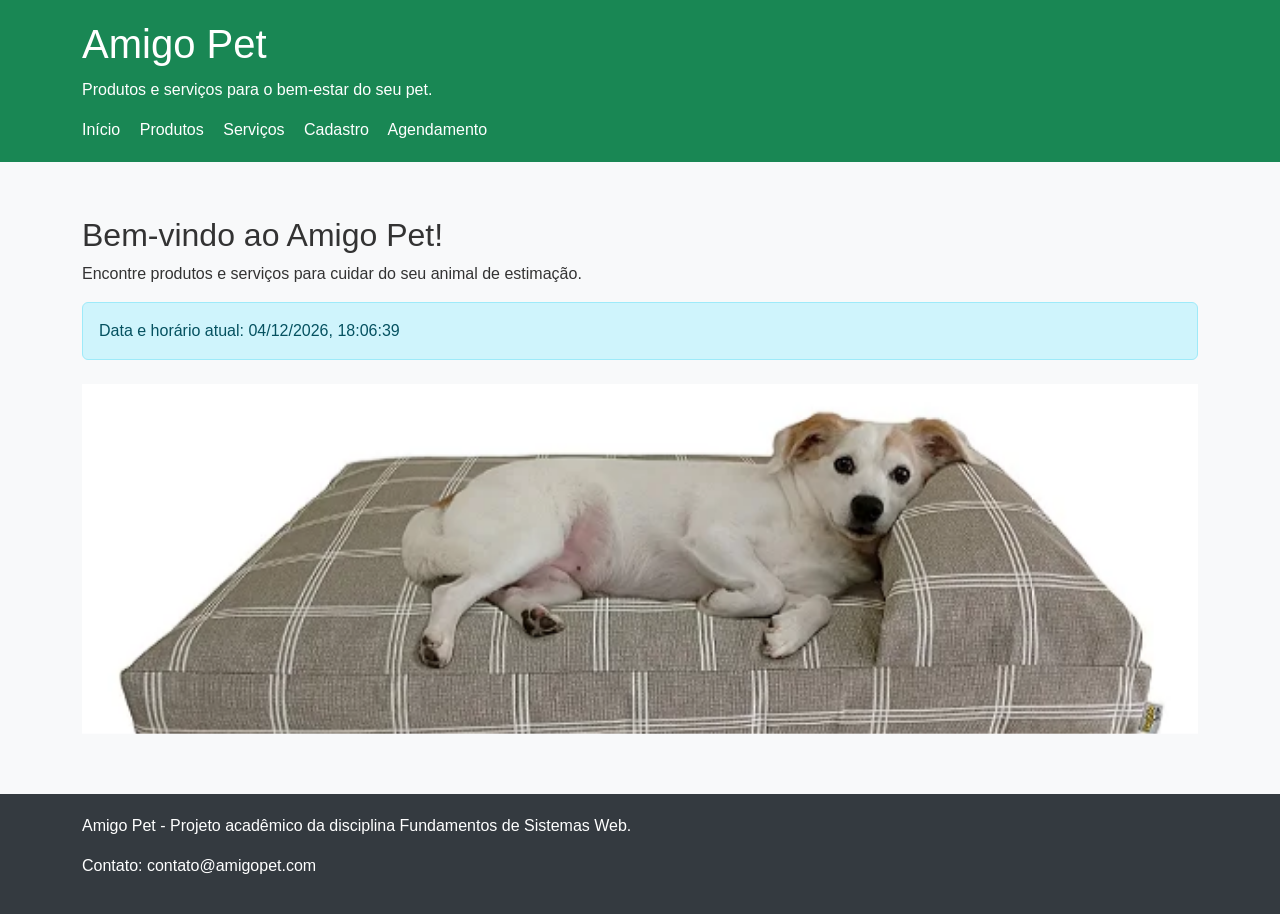
<file: index.html>
<!DOCTYPE html>
<html lang="pt-BR">

<head>
    <meta charset="UTF-8">
    <meta name="viewport" content="width=device-width, initial-scale=1.0">

    <title>Amigo Pet</title>

    <!-- Bootstrap -->
    <link
        href="https://cdn.jsdelivr.net/npm/bootstrap@5.3.3/dist/css/bootstrap.min.css"
        rel="stylesheet">

    <!-- CSS do projeto -->
    <link rel="stylesheet" href="css/style.css">
</head>

<body onload="mostrarData()">

    <header>
        <div class="container">
            <h1>Amigo Pet</h1>

            <p>
                Produtos e serviços para o bem-estar do seu pet.
            </p>

            <nav>
                <a href="index.html">Início</a>
                <a href="produtos.html">Produtos</a>
                <a href="servicos.html">Serviços</a>
                <a href="cadastro.html">Cadastro</a>
                <a href="agendamento.html">Agendamento</a>
            </nav>
        </div>
    </header>

    <main>

        <div class="container">

            <h2 class="mt-4">
                Bem-vindo ao Amigo Pet!
            </h2>

            <p>
                Encontre produtos e serviços para cuidar
                do seu animal de estimação.
            </p>

            <!-- Data atual -->
            <div id="dataAtual" class="alert alert-info">
            </div>

            <!-- Carrossel -->
            <div
                id="carouselPet"
                class="carousel slide mt-4"
                data-bs-ride="carousel">

                <div class="carousel-inner">

                    <div class="carousel-item active">
                        <img
                            src="imagens/cama-caes.jpg"
                            class="d-block w-100"
                            alt="Cama confortável para cães">
                    </div>

                    <div class="carousel-item">
                        <img
                            src="imagens/brinquedo-borracha.jpg"
                            class="d-block w-100"
                            alt="Brinquedo de borracha para pets">
                    </div>

                    <div class="carousel-item">
                        <img
                            src="imagens/racao-caes.jpg"
                            class="d-block w-100"
                            alt="Ração para cães adultos">
                    </div>

                </div>

                <!-- Botão anterior -->
                <button
                    class="carousel-control-prev"
                    type="button"
                    data-bs-target="#carouselPet"
                    data-bs-slide="prev">

                    <span class="carousel-control-prev-icon"></span>

                    <span class="visually-hidden">
                        Anterior
                    </span>

                </button>

                <!-- Botão próximo -->
                <button
                    class="carousel-control-next"
                    type="button"
                    data-bs-target="#carouselPet"
                    data-bs-slide="next">

                    <span class="carousel-control-next-icon"></span>

                    <span class="visually-hidden">
                        Próximo
                    </span>

                </button>

            </div>

        </div>

    </main>

    <footer>

        <div class="container">

            <p>
                Amigo Pet - Projeto acadêmico da disciplina
                Fundamentos de Sistemas Web.
            </p>

            <p>
                Contato: contato@amigopet.com
            </p>

        </div>

    </footer>

    <!-- Bootstrap JavaScript -->
    <script
        src="https://cdn.jsdelivr.net/npm/bootstrap@5.3.3/dist/js/bootstrap.bundle.min.js">
    </script>

    <!-- JavaScript do projeto -->
    <script src="js/script.js"></script>

</body>

</html>
</file>
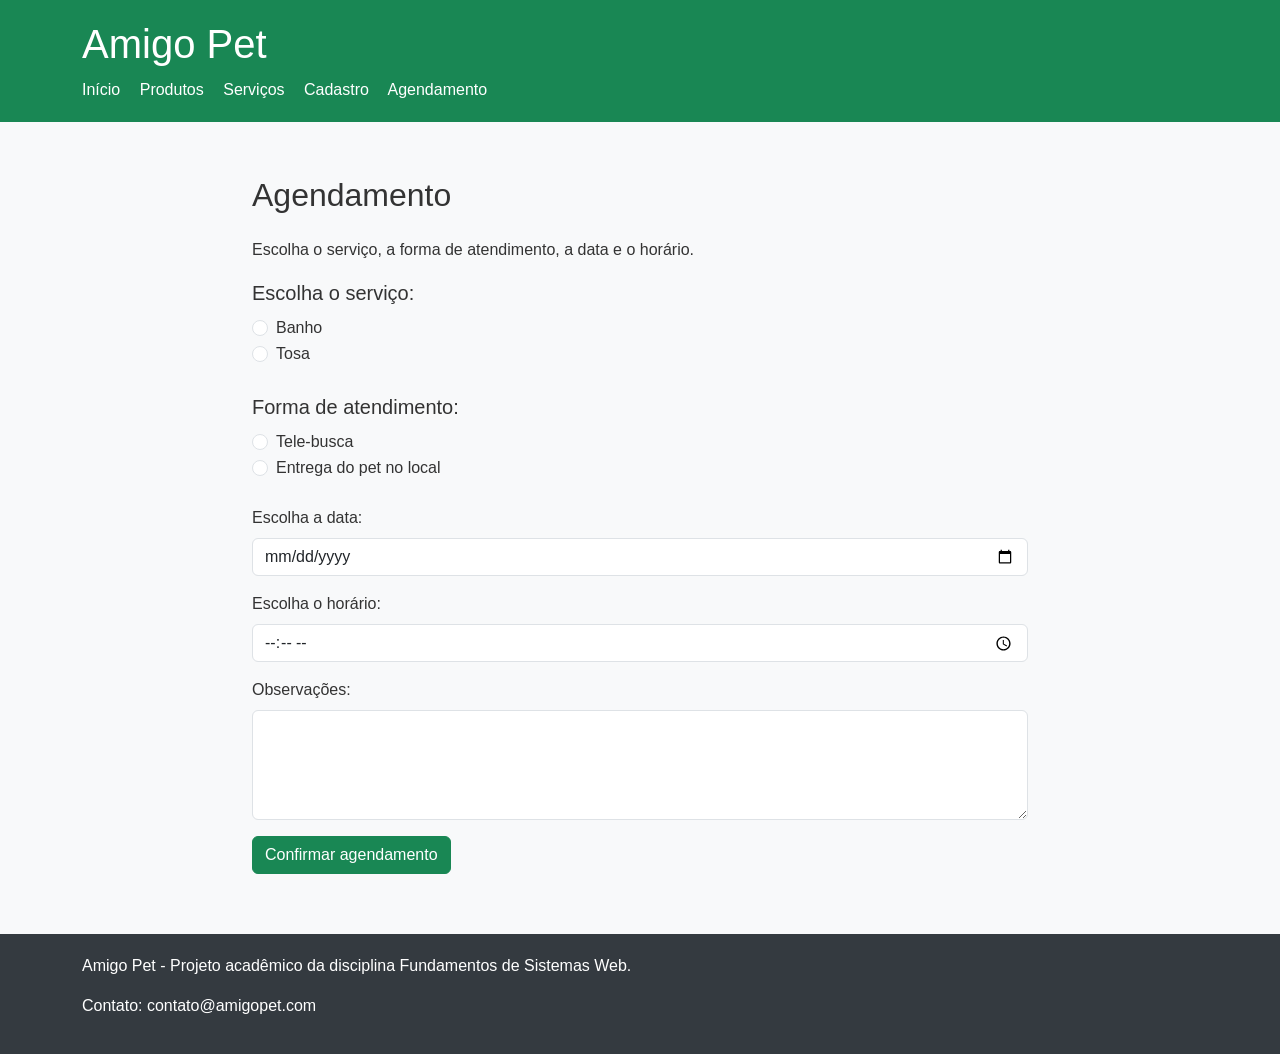
<file: agendamento.html>
<!DOCTYPE html>
<html lang="pt-BR">

<head>
    <meta charset="UTF-8">
    <meta name="viewport" content="width=device-width, initial-scale=1.0">

    <title>Agendamento - Amigo Pet</title>

    <!-- Bootstrap -->
    <link
        href="https://cdn.jsdelivr.net/npm/bootstrap@5.3.3/dist/css/bootstrap.min.css"
        rel="stylesheet">

    <!-- CSS do projeto -->
    <link rel="stylesheet" href="css/style.css">
</head>

<body>

    <header>
        <div class="container">

            <h1>Amigo Pet</h1>

            <nav>
                <a href="index.html">Início</a>
                <a href="produtos.html">Produtos</a>
                <a href="servicos.html">Serviços</a>
                <a href="cadastro.html">Cadastro</a>
                <a href="agendamento.html">Agendamento</a>
            </nav>

        </div>
    </header>


    <main>

        <div class="container formulario">

            <h2 class="mt-4 mb-4">
                Agendamento
            </h2>

            <p>
                Escolha o serviço, a forma de atendimento,
                a data e o horário.
            </p>


            <form onsubmit="confirmarAgendamento(); return false;">

                <!-- Escolha do serviço -->
                <fieldset class="mb-4">

                    <legend class="fs-5">
                        Escolha o serviço:
                    </legend>

                    <div class="form-check">

                        <input
                            type="radio"
                            class="form-check-input"
                            id="banho"
                            name="servico"
                            value="banho"
                            required>

                        <label
                            for="banho"
                            class="form-check-label">

                            Banho

                        </label>

                    </div>


                    <div class="form-check">

                        <input
                            type="radio"
                            class="form-check-input"
                            id="tosa"
                            name="servico"
                            value="tosa">

                        <label
                            for="tosa"
                            class="form-check-label">

                            Tosa

                        </label>

                    </div>

                </fieldset>


                <!-- Forma de atendimento -->
                <fieldset class="mb-4">

                    <legend class="fs-5">
                        Forma de atendimento:
                    </legend>

                    <div class="form-check">

                        <input
                            type="radio"
                            class="form-check-input"
                            id="telebusca"
                            name="atendimento"
                            value="tele-busca"
                            required>

                        <label
                            for="telebusca"
                            class="form-check-label">

                            Tele-busca

                        </label>

                    </div>


                    <div class="form-check">

                        <input
                            type="radio"
                            class="form-check-input"
                            id="entrega"
                            name="atendimento"
                            value="entrega-local">

                        <label
                            for="entrega"
                            class="form-check-label">

                            Entrega do pet no local

                        </label>

                    </div>

                </fieldset>


                <!-- Data -->
                <div class="mb-3">

                    <label
                        for="data"
                        class="form-label">

                        Escolha a data:

                    </label>

                    <input
                        type="date"
                        class="form-control"
                        id="data"
                        name="data"
                        required>

                </div>


                <!-- Horário -->
                <div class="mb-3">

                    <label
                        for="horario"
                        class="form-label">

                        Escolha o horário:

                    </label>

                    <input
                        type="time"
                        class="form-control"
                        id="horario"
                        name="horario"
                        required>

                </div>


                <!-- Observações -->
                <div class="mb-3">

                    <label
                        for="observacoes"
                        class="form-label">

                        Observações:

                    </label>

                    <textarea
                        class="form-control"
                        id="observacoes"
                        name="observacoes"
                        placeholder="Digite alguma observação sobre o atendimento"
                        rows="4">
                    </textarea>

                </div>


                <button
                    type="submit"
                    class="btn btn-success">

                    Confirmar agendamento

                </button>

            </form>

        </div>

    </main>


    <footer>

        <div class="container">

            <p>
                Amigo Pet - Projeto acadêmico da disciplina
                Fundamentos de Sistemas Web.
            </p>

            <p>
                Contato: contato@amigopet.com
            </p>

        </div>

    </footer>


    <!-- Bootstrap JavaScript -->
    <script
        src="https://cdn.jsdelivr.net/npm/bootstrap@5.3.3/dist/js/bootstrap.bundle.min.js">
    </script>

    <!-- JavaScript do projeto -->
    <script src="js/script.js"></script>

</body>

</html>
</file>
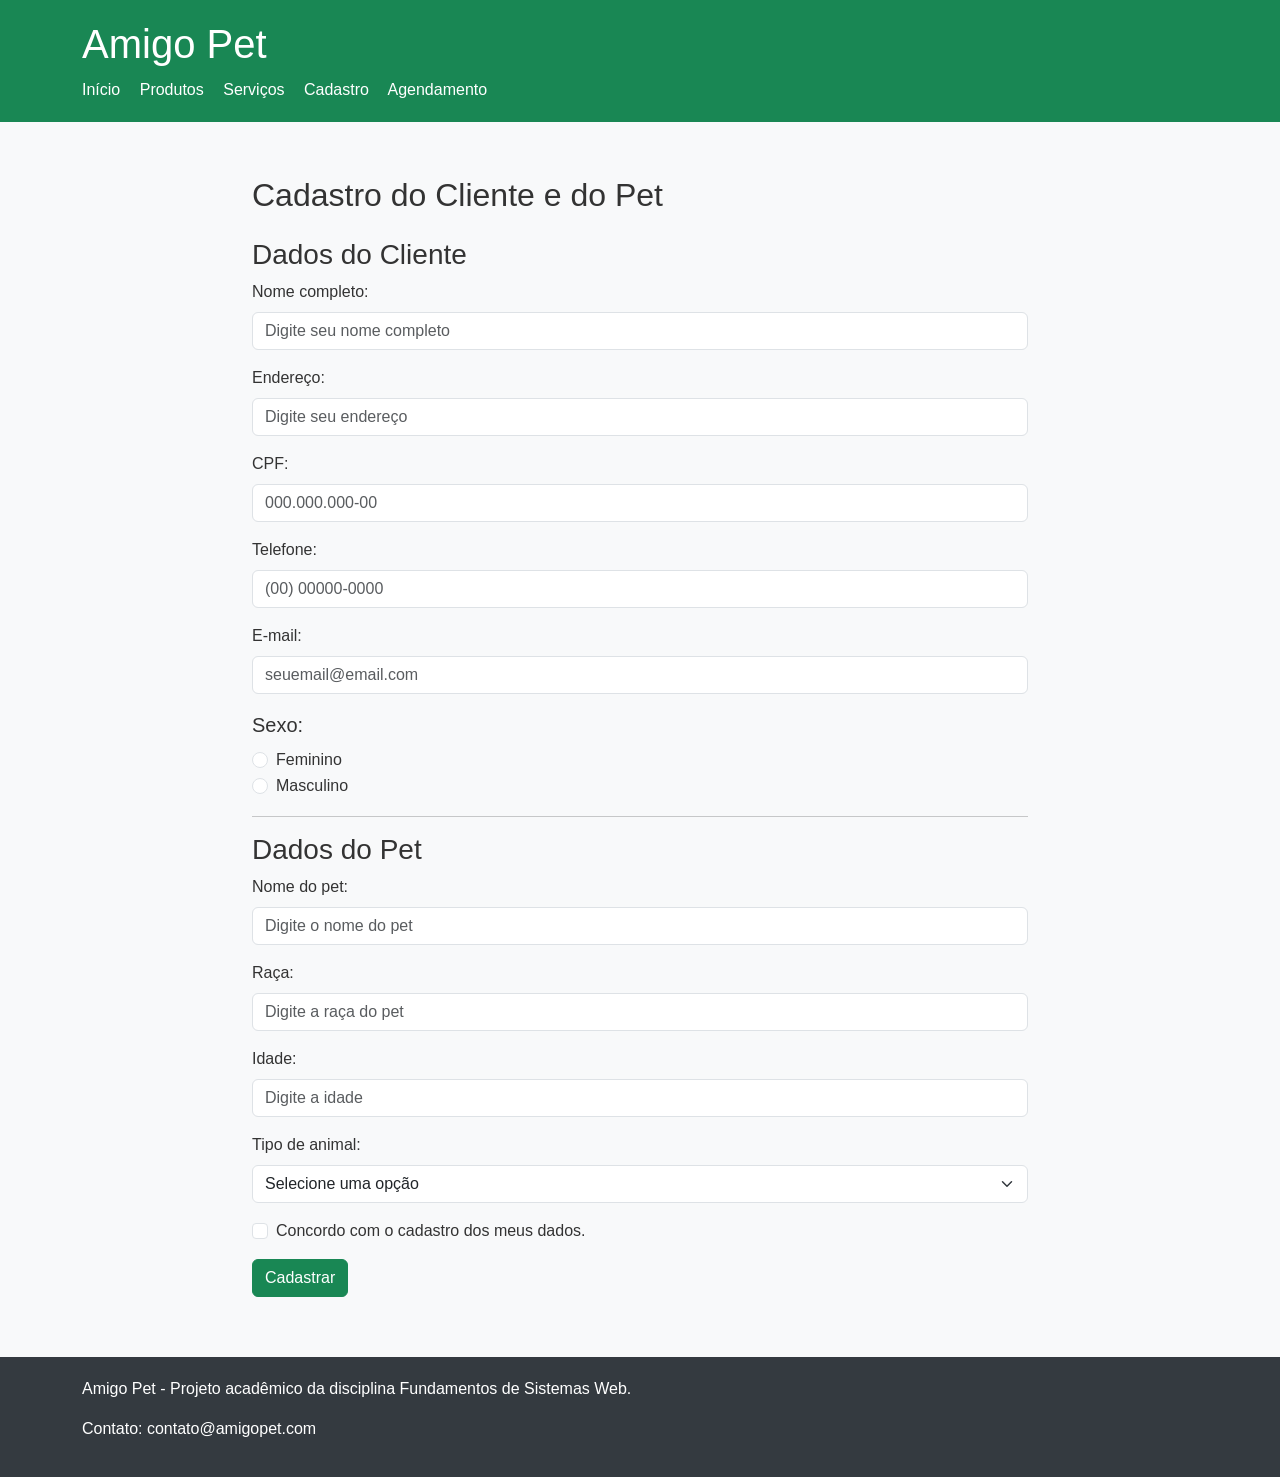
<file: cadastro.html>
<!DOCTYPE html>
<html lang="pt-BR">

<head>
    <meta charset="UTF-8">
    <meta name="viewport" content="width=device-width, initial-scale=1.0">

    <title>Cadastro - Amigo Pet</title>

    <!-- Bootstrap -->
    <link
        href="https://cdn.jsdelivr.net/npm/bootstrap@5.3.3/dist/css/bootstrap.min.css"
        rel="stylesheet">

    <!-- CSS do projeto -->
    <link rel="stylesheet" href="css/style.css">
</head>

<body>

    <header>
        <div class="container">

            <h1>Amigo Pet</h1>

            <nav>
                <a href="index.html">Início</a>
                <a href="produtos.html">Produtos</a>
                <a href="servicos.html">Serviços</a>
                <a href="cadastro.html">Cadastro</a>
                <a href="agendamento.html">Agendamento</a>
            </nav>

        </div>
    </header>


    <main>

        <div class="container formulario">

            <h2 class="mt-4 mb-4">
                Cadastro do Cliente e do Pet
            </h2>

            <form onsubmit="confirmarCadastro(); return false;">

                <!-- Dados do cliente -->
                <h3>Dados do Cliente</h3>

                <div class="mb-3">

                    <label for="nome" class="form-label">
                        Nome completo:
                    </label>

                    <input
                        type="text"
                        class="form-control"
                        id="nome"
                        name="nome"
                        placeholder="Digite seu nome completo"
                        required>

                </div>


                <div class="mb-3">

                    <label for="endereco" class="form-label">
                        Endereço:
                    </label>

                    <input
                        type="text"
                        class="form-control"
                        id="endereco"
                        name="endereco"
                        placeholder="Digite seu endereço"
                        required>

                </div>


                <div class="mb-3">

                    <label for="cpf" class="form-label">
                        CPF:
                    </label>

                    <input
                        type="text"
                        class="form-control"
                        id="cpf"
                        name="cpf"
                        placeholder="000.000.000-00"
                        required>

                </div>


                <div class="mb-3">

                    <label for="telefone" class="form-label">
                        Telefone:
                    </label>

                    <input
                        type="tel"
                        class="form-control"
                        id="telefone"
                        name="telefone"
                        placeholder="(00) 00000-0000"
                        required>

                </div>


                <div class="mb-3">

                    <label for="email" class="form-label">
                        E-mail:
                    </label>

                    <input
                        type="email"
                        class="form-control"
                        id="email"
                        name="email"
                        placeholder="seuemail@email.com"
                        required>

                </div>


                <!-- Sexo -->
                <fieldset class="mb-3">

                    <legend class="fs-5">
                        Sexo:
                    </legend>

                    <div class="form-check">

                        <input
                            type="radio"
                            class="form-check-input"
                            id="feminino"
                            name="sexo"
                            value="feminino"
                            required>

                        <label
                            for="feminino"
                            class="form-check-label">

                            Feminino

                        </label>

                    </div>


                    <div class="form-check">

                        <input
                            type="radio"
                            class="form-check-input"
                            id="masculino"
                            name="sexo"
                            value="masculino">

                        <label
                            for="masculino"
                            class="form-check-label">

                            Masculino

                        </label>

                    </div>

                </fieldset>


                <hr>


                <!-- Dados do pet -->
                <h3>Dados do Pet</h3>


                <div class="mb-3">

                    <label for="nomePet" class="form-label">
                        Nome do pet:
                    </label>

                    <input
                        type="text"
                        class="form-control"
                        id="nomePet"
                        name="nomePet"
                        placeholder="Digite o nome do pet"
                        required>

                </div>


                <div class="mb-3">

                    <label for="raca" class="form-label">
                        Raça:
                    </label>

                    <input
                        type="text"
                        class="form-control"
                        id="raca"
                        name="raca"
                        placeholder="Digite a raça do pet"
                        required>

                </div>


                <div class="mb-3">

                    <label for="idade" class="form-label">
                        Idade:
                    </label>

                    <input
                        type="number"
                        class="form-control"
                        id="idade"
                        name="idade"
                        min="0"
                        max="30"
                        placeholder="Digite a idade"
                        required>

                </div>


                <div class="mb-3">

                    <label for="animal" class="form-label">
                        Tipo de animal:
                    </label>

                    <select
                        id="animal"
                        name="animal"
                        class="form-select"
                        required>

                        <option value="">
                            Selecione uma opção
                        </option>

                        <option value="cao">
                            Cão
                        </option>

                        <option value="gato">
                            Gato
                        </option>

                    </select>

                </div>


                <!-- Checkbox -->
                <div class="form-check mb-3">

                    <input
                        type="checkbox"
                        class="form-check-input"
                        id="termos"
                        name="termos"
                        required>

                    <label
                        for="termos"
                        class="form-check-label">

                        Concordo com o cadastro dos meus dados.

                    </label>

                </div>


                <button
                    type="submit"
                    class="btn btn-success">

                    Cadastrar

                </button>

            </form>

        </div>

    </main>


    <footer>

        <div class="container">

            <p>
                Amigo Pet - Projeto acadêmico da disciplina
                Fundamentos de Sistemas Web.
            </p>

            <p>
                Contato: contato@amigopet.com
            </p>

        </div>

    </footer>


    <!-- Bootstrap JavaScript -->
    <script
        src="https://cdn.jsdelivr.net/npm/bootstrap@5.3.3/dist/js/bootstrap.bundle.min.js">
    </script>

    <!-- JavaScript do projeto -->
    <script src="js/script.js"></script>

</body>

</html>
</file>
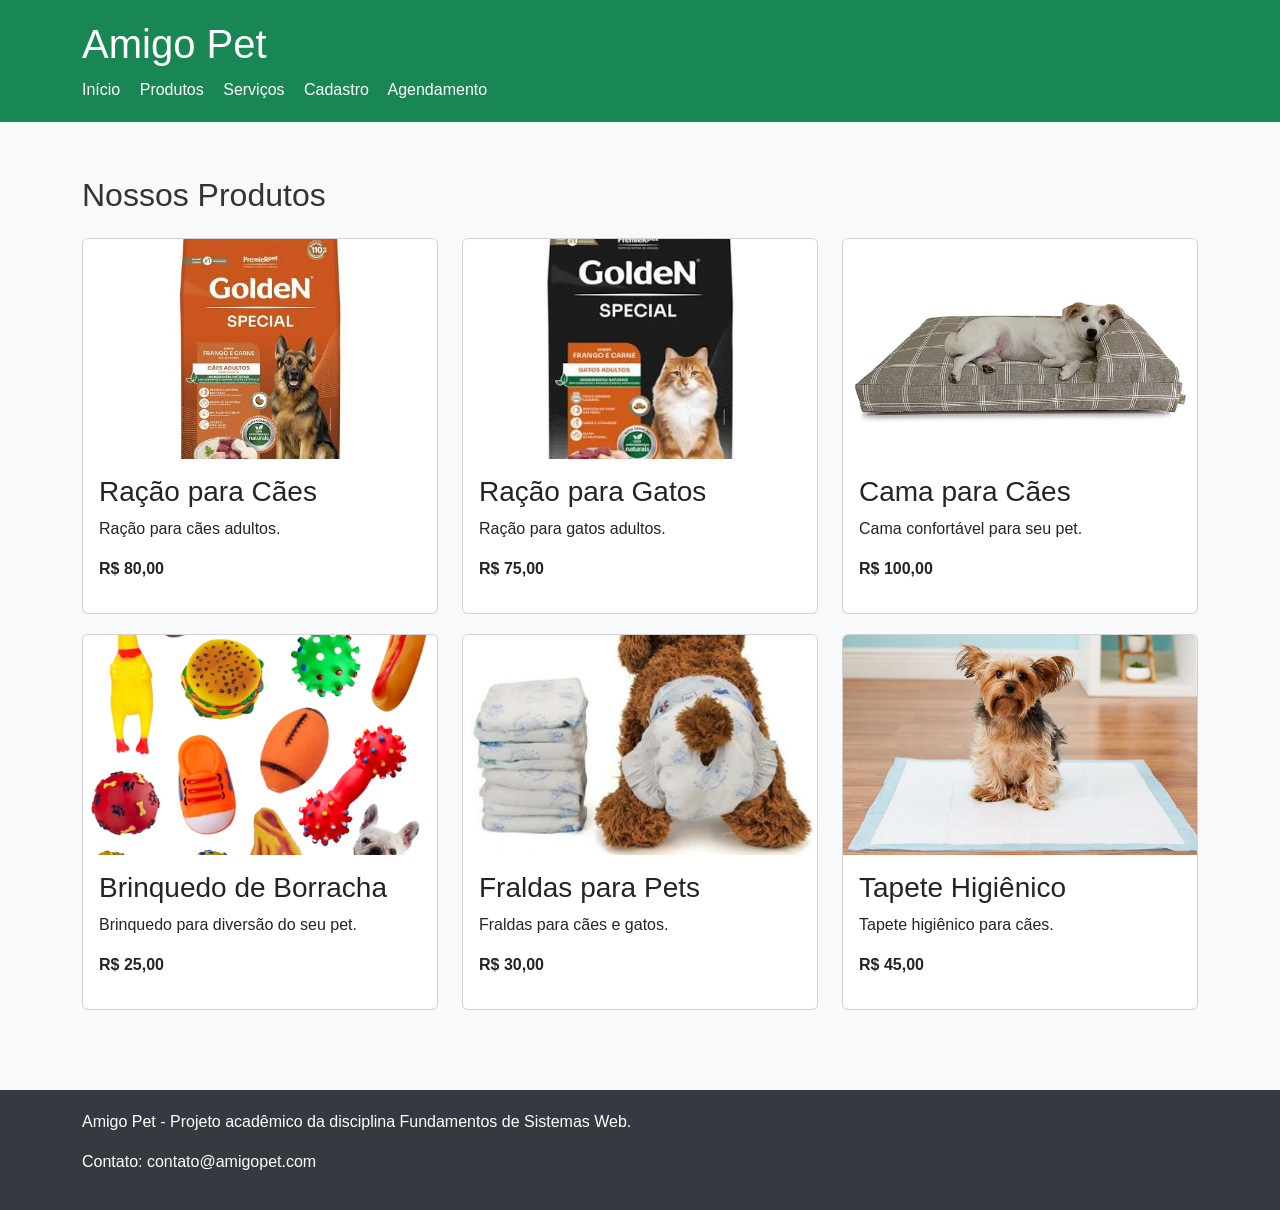
<file: produtos.html>
<!DOCTYPE html>
<html lang="pt-BR">

<head>
    <meta charset="UTF-8">
    <meta name="viewport" content="width=device-width, initial-scale=1.0">

    <title>Produtos - Amigo Pet</title>

    <link
        href="https://cdn.jsdelivr.net/npm/bootstrap@5.3.3/dist/css/bootstrap.min.css"
        rel="stylesheet">

    <link rel="stylesheet" href="css/style.css">
</head>

<body>

    <header>
        <div class="container">

            <h1>Amigo Pet</h1>

            <nav>
                <a href="index.html">Início</a>
                <a href="produtos.html">Produtos</a>
                <a href="servicos.html">Serviços</a>
                <a href="cadastro.html">Cadastro</a>
                <a href="agendamento.html">Agendamento</a>
            </nav>

        </div>
    </header>

    <main>

        <div class="container">

            <h2 class="mt-4 mb-4">Nossos Produtos</h2>

            <div class="row">

                <div class="col-md-4">

                    <div class="card">

                        <img
                            src="imagens/racao-caes.jpg"
                            class="card-img-top"
                            alt="Ração para cães">

                        <div class="card-body">

                            <h3 class="card-title">
                                Ração para Cães
                            </h3>

                            <p class="card-text">
                                Ração para cães adultos.
                            </p>

                            <p>
                                <strong>R$ 80,00</strong>
                            </p>

                        </div>

                    </div>

                </div>

                <div class="col-md-4">

                    <div class="card">

                        <img
                            src="imagens/racao-gatos.jpg"
                            class="card-img-top"
                            alt="Ração para gatos">

                        <div class="card-body">

                            <h3 class="card-title">
                                Ração para Gatos
                            </h3>

                            <p class="card-text">
                                Ração para gatos adultos.
                            </p>

                            <p>
                                <strong>R$ 75,00</strong>
                            </p>

                        </div>

                    </div>

                </div>

                <div class="col-md-4">

                    <div class="card">

                        <img
                            src="imagens/cama-caes.jpg"
                            class="card-img-top"
                            alt="Cama para cães">

                        <div class="card-body">

                            <h3 class="card-title">
                                Cama para Cães
                            </h3>

                            <p class="card-text">
                                Cama confortável para seu pet.
                            </p>

                            <p>
                                <strong>R$ 100,00</strong>
                            </p>

                        </div>

                    </div>

                </div>

                <div class="col-md-4">

                    <div class="card">

                        <img
                            src="imagens/brinquedo-borracha.jpg"
                            class="card-img-top"
                            alt="Brinquedo de borracha para pets">

                        <div class="card-body">

                            <h3 class="card-title">
                                Brinquedo de Borracha
                            </h3>

                            <p class="card-text">
                                Brinquedo para diversão do seu pet.
                            </p>

                            <p>
                                <strong>R$ 25,00</strong>
                            </p>

                        </div>

                    </div>

                </div>

                <div class="col-md-4">

                    <div class="card">

                        <img
                            src="imagens/fraldas-pets.jpg"
                            class="card-img-top"
                            alt="Fraldas para pets">

                        <div class="card-body">

                            <h3 class="card-title">
                                Fraldas para Pets
                            </h3>

                            <p class="card-text">
                                Fraldas para cães e gatos.
                            </p>

                            <p>
                                <strong>R$ 30,00</strong>
                            </p>

                        </div>

                    </div>

                </div>

                <div class="col-md-4">

                    <div class="card">

                        <img
                            src="imagens/tapete-higienico.jpg"
                            class="card-img-top"
                            alt="Tapete higiênico para pets">

                        <div class="card-body">

                            <h3 class="card-title">
                                Tapete Higiênico
                            </h3>

                            <p class="card-text">
                                Tapete higiênico para cães.
                            </p>

                            <p>
                                <strong>R$ 45,00</strong>
                            </p>

                        </div>

                    </div>

                </div>

            </div>

        </div>

    </main>

    <footer>

        <div class="container">

            <p>
                Amigo Pet - Projeto acadêmico da disciplina
                Fundamentos de Sistemas Web.
            </p>

            <p>
                Contato: contato@amigopet.com
            </p>

        </div>

    </footer>

    <script
        src="https://cdn.jsdelivr.net/npm/bootstrap@5.3.3/dist/js/bootstrap.bundle.min.js">
    </script>

    <script src="js/script.js"></script>

</body>

</html>
</file>
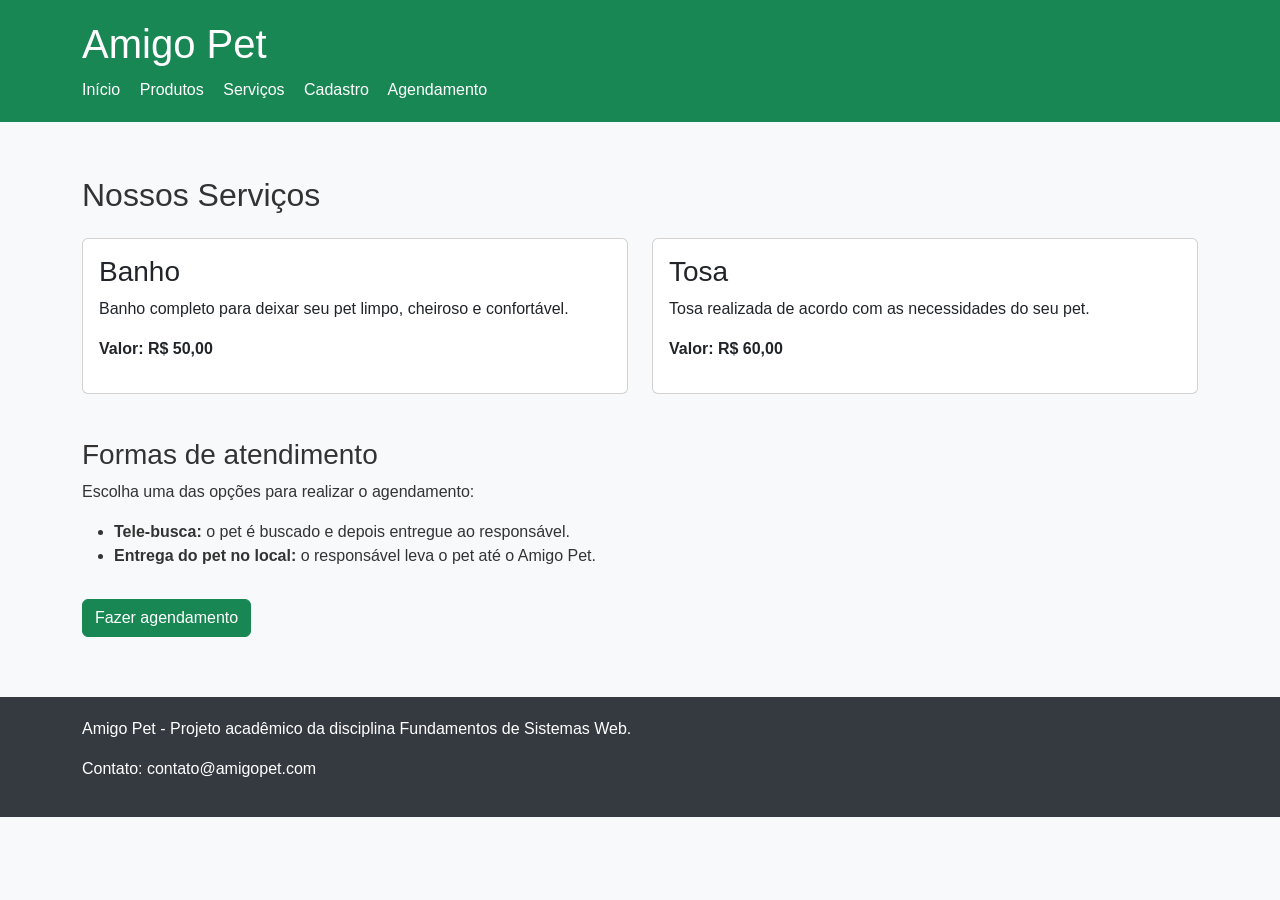
<file: servicos.html>
<!DOCTYPE html>
<html lang="pt-BR">

<head>
    <meta charset="UTF-8">
    <meta name="viewport" content="width=device-width, initial-scale=1.0">

    <title>Serviços - Amigo Pet</title>

    <!-- Bootstrap -->
    <link
        href="https://cdn.jsdelivr.net/npm/bootstrap@5.3.3/dist/css/bootstrap.min.css"
        rel="stylesheet">

    <!-- CSS do projeto -->
    <link rel="stylesheet" href="css/style.css">
</head>

<body>

    <header>
        <div class="container">

            <h1>Amigo Pet</h1>

            <nav>
                <a href="index.html">Início</a>
                <a href="produtos.html">Produtos</a>
                <a href="servicos.html">Serviços</a>
                <a href="cadastro.html">Cadastro</a>
                <a href="agendamento.html">Agendamento</a>
            </nav>

        </div>
    </header>

    <main>

        <div class="container">

            <h2 class="mt-4 mb-4">Nossos Serviços</h2>

            <div class="row">

                <!-- Serviço de banho -->
                <div class="col-md-6">

                    <div class="card">

                        <div class="card-body">

                            <h3 class="card-title">
                                Banho
                            </h3>

                            <p class="card-text">
                                Banho completo para deixar seu pet
                                limpo, cheiroso e confortável.
                            </p>

                            <p>
                                <strong>Valor: R$ 50,00</strong>
                            </p>

                        </div>

                    </div>

                </div>

                <!-- Serviço de tosa -->
                <div class="col-md-6">

                    <div class="card">

                        <div class="card-body">

                            <h3 class="card-title">
                                Tosa
                            </h3>

                            <p class="card-text">
                                Tosa realizada de acordo com as
                                necessidades do seu pet.
                            </p>

                            <p>
                                <strong>Valor: R$ 60,00</strong>
                            </p>

                        </div>

                    </div>

                </div>

            </div>

            <!-- Formas de atendimento -->
            <section class="mt-4">

                <h3>Formas de atendimento</h3>

                <p>
                    Escolha uma das opções para realizar o agendamento:
                </p>

                <ul>

                    <li>
                        <strong>Tele-busca:</strong>
                        o pet é buscado e depois entregue ao responsável.
                    </li>

                    <li>
                        <strong>Entrega do pet no local:</strong>
                        o responsável leva o pet até o Amigo Pet.
                    </li>

                </ul>

                <a
                    href="agendamento.html"
                    class="btn btn-success botao-principal">

                    Fazer agendamento

                </a>

            </section>

        </div>

    </main>

    <footer>

        <div class="container">

            <p>
                Amigo Pet - Projeto acadêmico da disciplina
                Fundamentos de Sistemas Web.
            </p>

            <p>
                Contato: contato@amigopet.com
            </p>

        </div>

    </footer>

    <!-- Bootstrap JavaScript -->
    <script
        src="https://cdn.jsdelivr.net/npm/bootstrap@5.3.3/dist/js/bootstrap.bundle.min.js">
    </script>

    <!-- JavaScript do projeto -->
    <script src="js/script.js"></script>

</body>

</html>
</file>
<file: css/style.css>
body {
    font-family: Arial, sans-serif;
    background-color: #f8f9fa;
    color: #333;
}

header {
    background-color: #198754;
    color: white;
    padding: 20px;
}

header h1 {
    margin-bottom: 10px;
}

nav a {
    color: white;
    text-decoration: none;
    margin-right: 15px;
}

nav a:hover {
    text-decoration: underline;
}

main {
    padding: 30px;
}

footer {
    background-color: #343a40;
    color: white;
    padding: 20px;
    margin-top: 30px;
}

.card {
    margin-bottom: 20px;
}

.card img {
    height: 220px;
    object-fit: cover;
}

.formulario {
    max-width: 800px;
    margin: auto;
}

.carousel-item img {
    width: 100%;
    height: 350px;
    object-fit: cover;
}

.botao-principal {
    margin-top: 15px;
}
</file>
